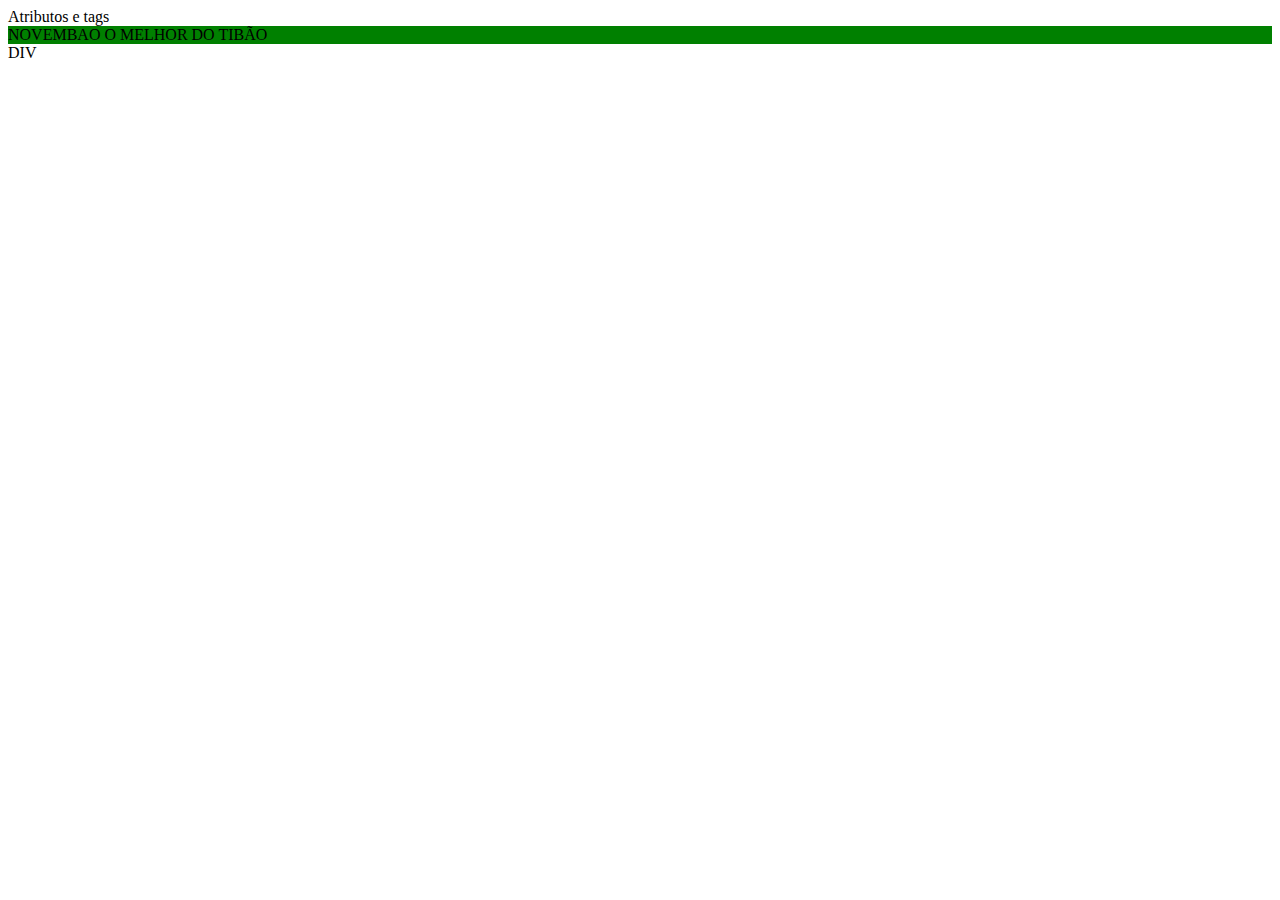
<file: Atributos e Tags/Atributos e tags.html>
<!DOCTYPE html>
 <html lang="pt-br">
    <head>
        <meta charset="UTF-8">
        <meta http-equiv="X-UA-Compatible" content="IE=edge">
        <meta name="viewport"  content="widtch=device-width, initial-scale=1.0"
        <title>Atributos e tags</title>        
    </head>
    <body>

        <!-- Atributos servem principalmente para personalizar  e adicionar  funcionalidades  a uma tag HTML -->
        <!-- Existem diversos atributos para tags e muitas tags tem seus próprios atributos-->
        <!-- Alguns atributos em comuns entre tags HTML-->
        <!-- 
        class="_" - Atribui a uma classe ao elemento (uma classe pode ser utilizado para um ou mais elementos);
        id="_" - Atribui um id ao elemento (um id deve ser único, ou seja a um único atributo);
        style="_" - Permite incluir elementos CSS (estilos) dentro da tag;
        lang="_" - Define o indioma inicial do elemento;
        title="_" - Define o títuilo do elemento;
        olt="_" - Define um texto alternativo e, por isso, é muito utilizado em imagens, auxilia nas práticas de SEO;
        hidden="_" - Oculta o elemento;
        Olign="_" - Permite definir o padrão  de alinhamento desse elemento, como por exemplo: right, center, left e justify;
        width="_" - Define uma largura para o elemento;
        height="_" - Define uma altura para o elemento;
        -->

        <div class="primeira" id="blue" style="background-color: green;"  lang="pt-br" title="DIV" alt="DEF VISUAL">
        NOVEMBAO O MELHOR DO TIBÃO
        </div>
        DIV
    </body>
 </html>
</file>
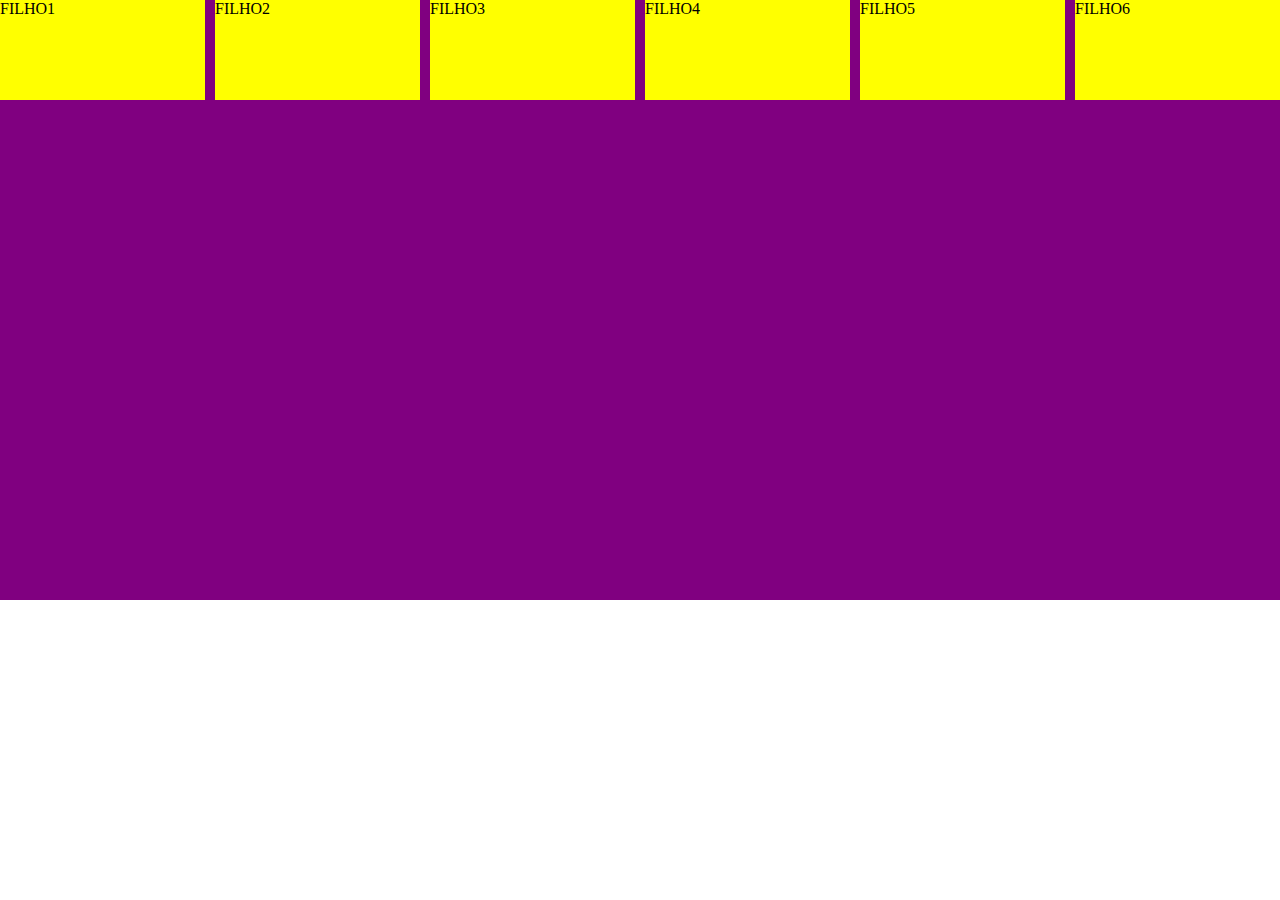
<file: css/background.html>
<!DOCTYPE html>
<html lang="pt-br">
<head>
    <meta charset="UTF-8">
    <meta http-equiv=""X-UA-Compatible" content="IE-edge">
    <meta name="viewport" content="width-device-width, initial-scale=1.0">
    <title> CSS PLANO DE FUNDO</title>
    <link rel="stylesheet" href="./background.css"/>
    
</head>
<body>
    <div class="minhadiv">
        <div class="bloco">FILHO1</div>
        <div class="bloco">FILHO2</div>
        <div class="bloco">FILHO3</div>
        <div class="bloco">FILHO4</div>
        <div class="bloco">FILHO5</div>
        <div class="bloco">FILHO6</div>
    </div>
                                       
</body>
</html>
</file>
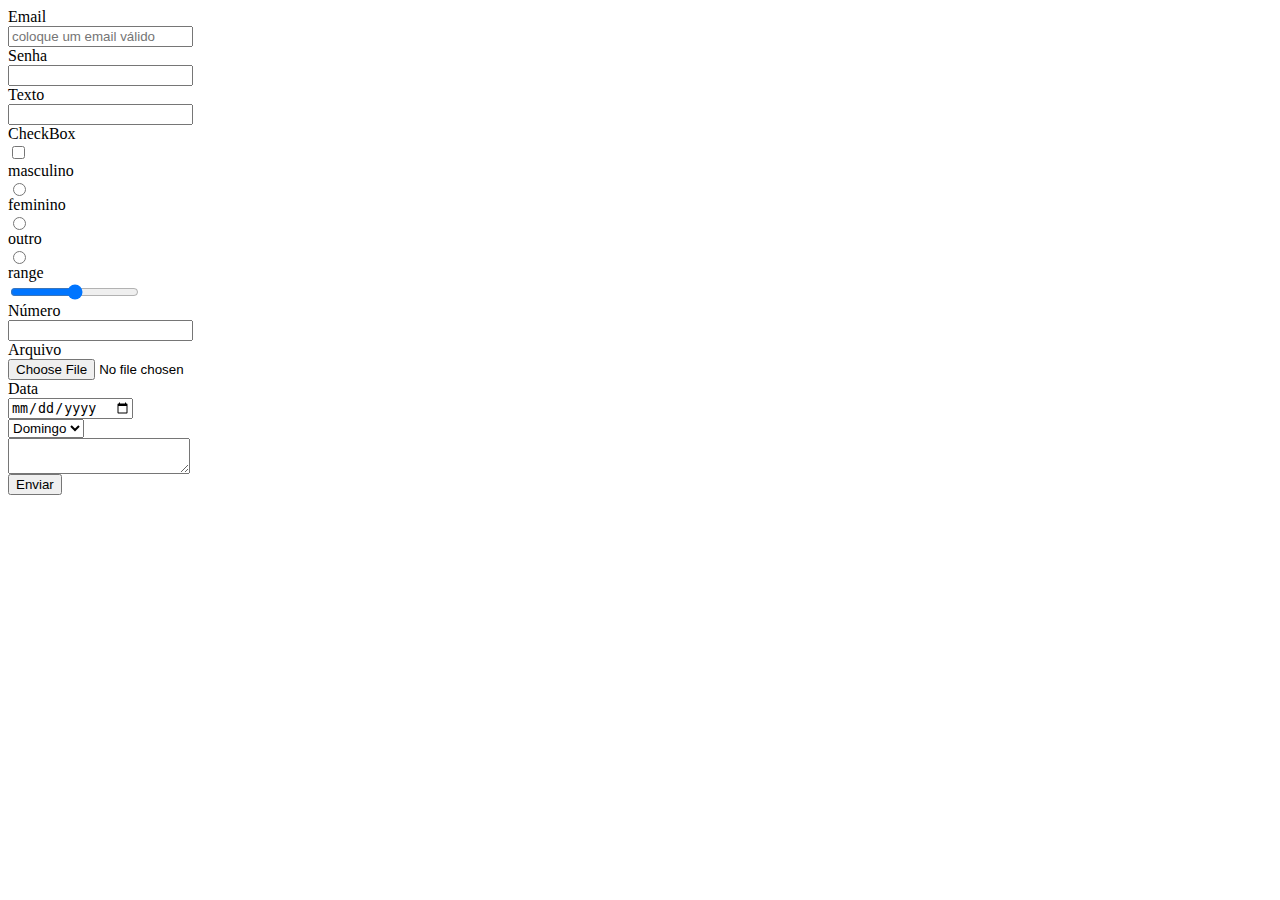
<file: Tags e Formulários/Tags e formulários.html>
<!DOCTYPE html>
<html lang="en">
<head>
    <meta charset="UTF-8">
    <meta http-equiv="X-UA-Compatible" content="IE=edge">
    <meta name="viewport" content="width=device-width, initial-scale=1.0">
    <title> Document </title>
</head>
<body>
    <form action="./Tags e formulários.html">
        
        <label for="email">Email</label>
        <input style="display: block" id="email" type="email" name="email" placeholder="coloque um email válido" />

        <label for="password">Senha</label>
        <input style="display: block" id="password" type="password" name="password" />

        <label for="text">Texto</label>
        <input style="display: block" id="text" type="text" name="text" />

        <label for="CheckBox">CheckBox</label>
        <input style="display: block" id="CheckBox" type="CheckBox" name="CheckBox" />

        <label for="radio">masculino</label>
        <input style="display: block" id="radio" type="radio" name="sexo" value="masculino" />

        <label for="radio">feminino</label>
        <input style="display: block" id="radio" type="radio" name="sexo" value="feminino" />

        <label for="radio">outro</label>
        <input style="display: block" id="radio" type="radio" name="sexo" value="outro" />

        <label for="range">range</label>
        <input style="display: block" id="range" type="range" name="range" />

        <label for="number">Número</label>
        <input style="display: block" id="number" type="number" name="number" />

        <label for="file">Arquivo</label>
        <input style="display: block" id="file" type="file" name="file" />

        <label for="date">Data</label>
        <input style="display: block" id="date" type="date" name="date" />


        <select style="display: block" name="dia da semana">
            <option value="Domingo">Domingo</option>
            <option value="Segunda">Segunda</option>
            <option value="Terça">Terça</option>
            <option value="Quarta">Quarta</option>
            <option value="Quinta">Quinta</option>
            <option value="Sexta">Sexta</option>
            <option value="Sábado">Sábado</option>   
        </select> 
        <textarea style="display: block" name="mensagem" id="mensagem" row="10">
        </textarea>
        
        <button>Enviar</button>
    </form>
    
   
</body>
</html>
</file>
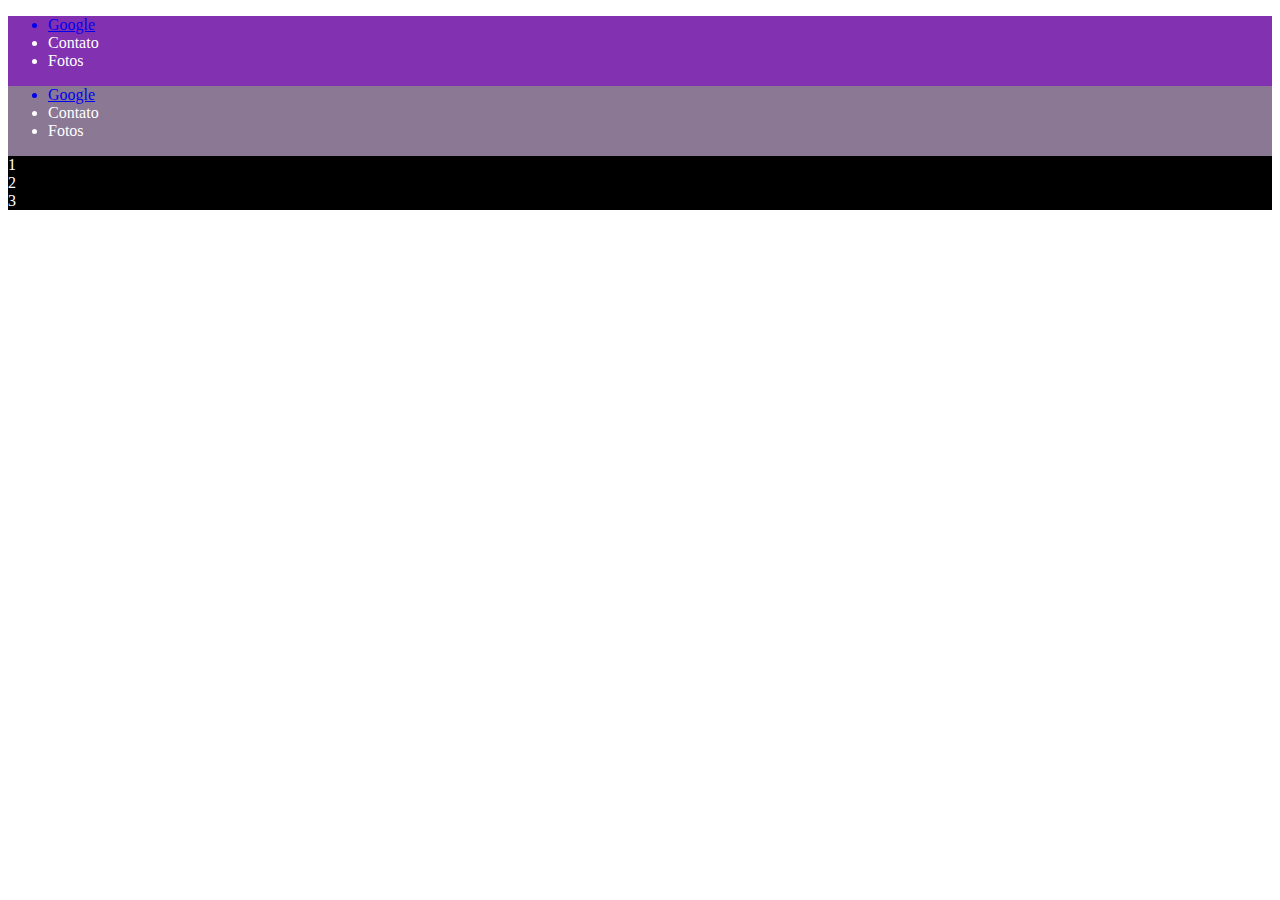
<file: Tags Estruturais/Tags Estruturais.html>
<!DOCTYPE html>
 <html lang="pt-br">
    <head>
        <meta charset="UTF-8">
        <meta http-equiv="X-UA-Compatible" content="IE=edge">
        <meta name="viewport"  content="widtch=device-width, initial-scale=1.0">
        <title>Tags Estruturais</title> 
        
        <style>
            .header1 {
                background-color:rgb(130, 49, 177);   
                color: white ;
            }

            .header2 {
                background-color: rgb(138, 120, 148);
                color:white;
            }
            #headerGrande {
                height: 90px;
            }

            div { background-color: black;
                color: white;

            }
            
        </style>
        
    </head>
    <body>
        <!-- (PRECISO TERMINAR AS FRASES INCOMPLETAS DA VIDEO AULA)
        <header></header> - Essas tags definem um cabeçalho. Portanto,todo o conteúdo que estiver dentro dela faz parte  de um cabeçalho, podendo ser utilizado dentro de outras seções 
        <main></main> - Essas tags representam o conteúdo principal do seu corpo, ou seja, o conteudo relacionado ao topico central da página e/ou com a funcionalidade central
        <footer></footer> - Essas tags definem um rodapé para a página, geralmente utilizadas no final da página.
        <section></section> - Essas tags define uma sessão para a sua página.
        <article></article> - Essas tags definem um artigo da sua página. Nesse sentido, são utilizadas para separar o conteúdo da sua página. Muito utilizado principalmente por blogs ou
        <aside></aside> - Essas tags representam uma seção de uma página cujo conteúdo é tangencialmente relacionado ao conteúdo do seu entorno, que poderia ser considerado separado do 
        <nav></nav> - Essas tags define um conteúdo de navegação. Portanto, é muito utilizado em conjunto com listas e na criação de menus;
        <div></div> - Define uma divisão da página. Desta forma, como um container por conteúdo de fluxo. Uma vez que não possui um valor semântico é muito utilizado para oraganizar
    -->
<header id="headerGrande" class="header1">
    <nav>
        <ul>
            <a href="https://google.com.br" target="_blank">
            <li>Google</li>
        </a>
        <li>Contato</li>
        <li>Fotos</li>        
           </ul>
    </nav>
    </header1>

    <header class="header2">
        <nav>
            <ul>
                <a href="https://google.com.br" target="_blank">
                <li>Google</li>
            </a>
            <li>Contato</li>
            <li>Fotos</li>        
               </ul>
        </nav>
        </header2>

    <main>

    </main>

    <article>

    </article>
    
    <anside>

    </anside>

    <footer>

    </footer>

    <div>
        1
    </div>
    
    <div>
        2
    </div>

    <div>
        3
    </div>



</header>

    </body>
</file>
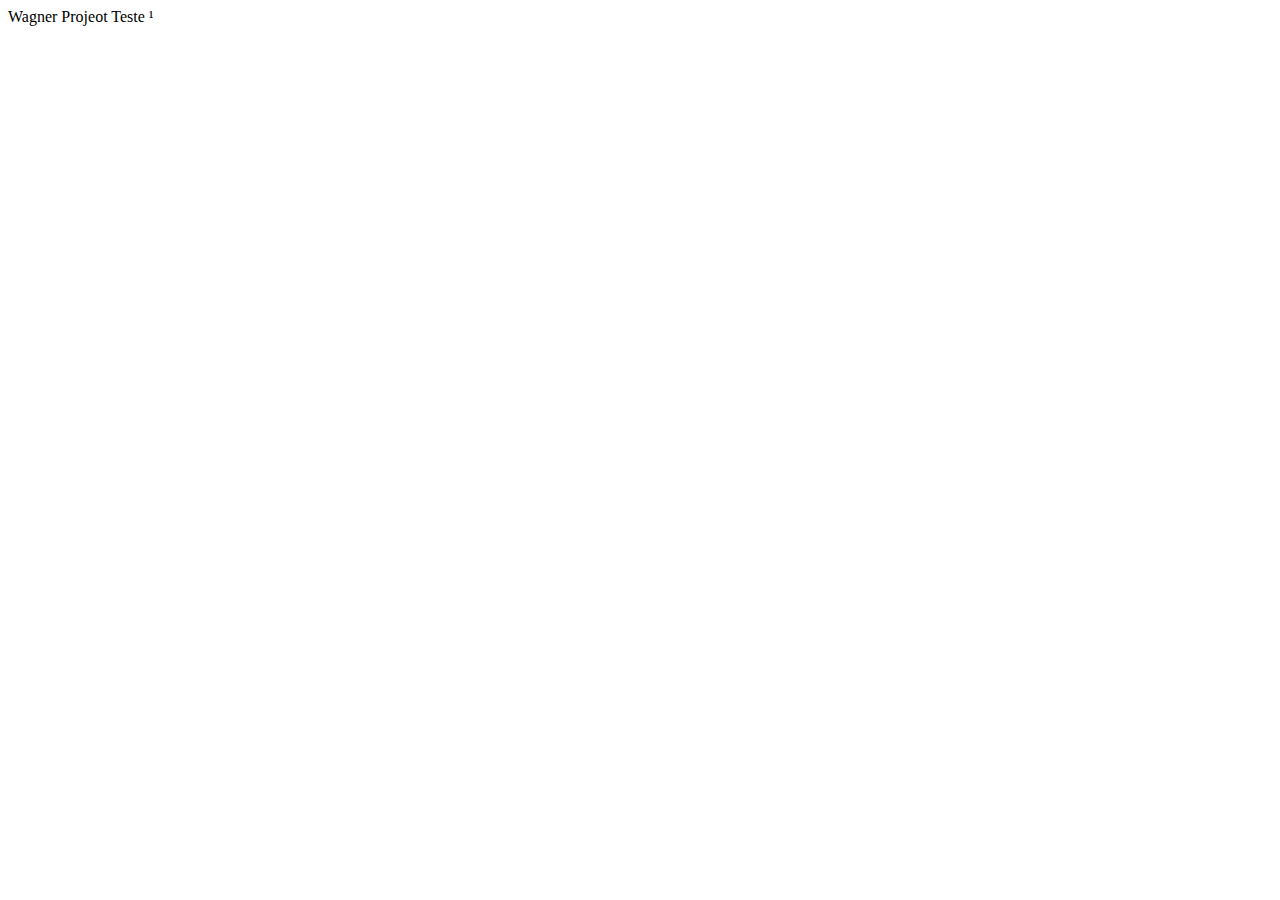
<file: Testa Projeto Inicial/Teste Projeto.html>
<!DOCTYPE html>
<html lang="en">
<head>
    <meta charset="UTF-8">
    <meta http-equiv="X-UA-Compatible" content="IE=edge">
    <meta name="viewport" content="width=device-width, initial-scale=1.0">
    <title>Projeto Teste n¹ </title>
</head>
<body>
   Wagner Projeot Teste ¹
</body>
</html>
</file>
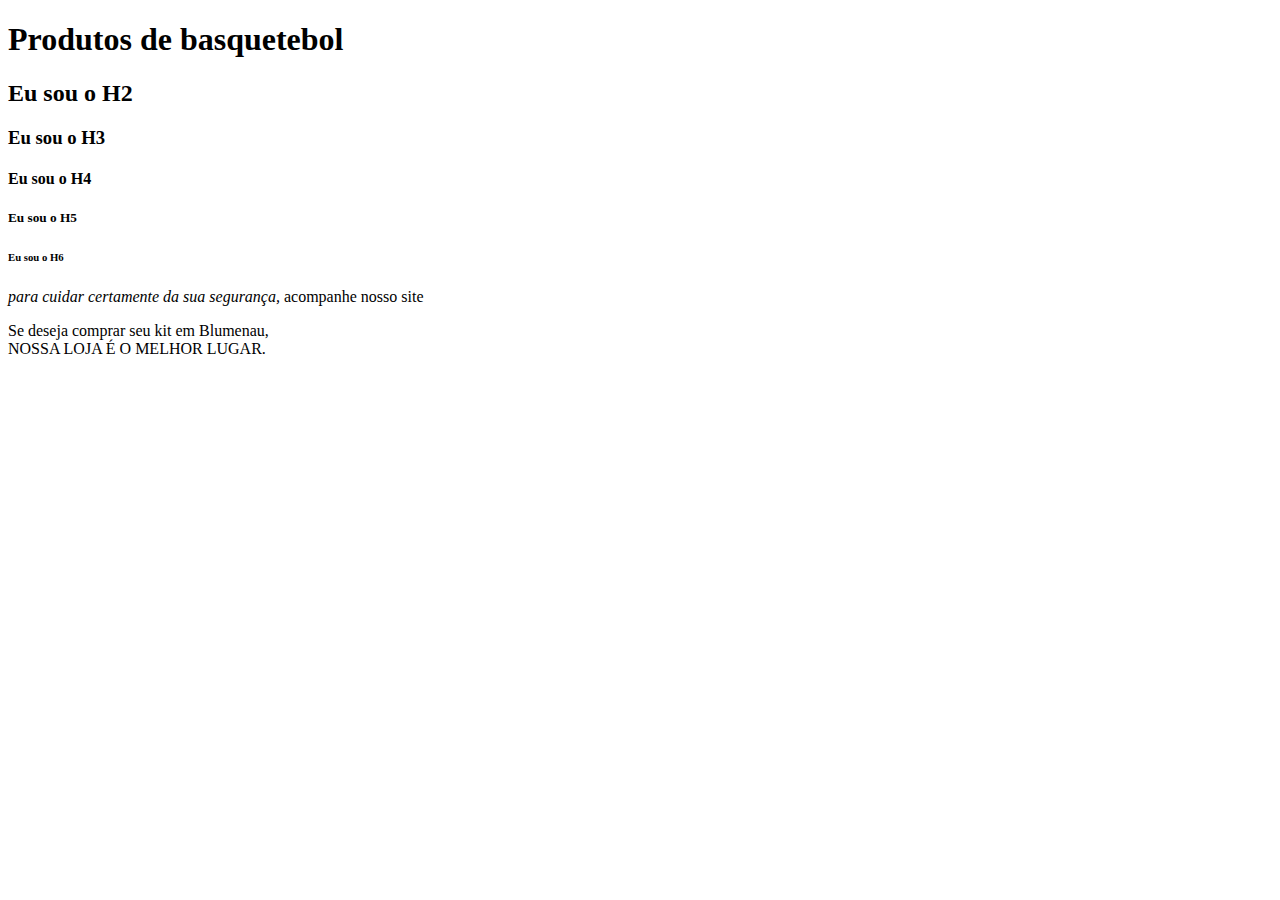
<file: Títulos e textos/Títulos e textos.html>
<!DOCTYPE html>
<html lang="en">
<head>
    <meta charset="UTF-8">
    <meta http-equiv="X-UA-Compatible" content="IE=edge">
    <meta name="viewport" content="width=device-width, initial-scale=1.0">
    <title> Document </title>
</head>
<body>
    <div>
        <h1>Produtos de basquetebol</h1>
        <h2>Eu sou o H2</h2>
        <h3>Eu sou o H3</h3>
        <h4>Eu sou o H4</h4>
        <h5>Eu sou o H5</h5>
        <h6>Eu sou o H6</h6>

        <spam>
            <i>
                para cuidar certamente da sua segurança,
            </i>
            acompanhe nosso site
        </spam>

        <p>
            Se deseja comprar seu kit em Blumenau,<br/> NOSSA LOJA É O MELHOR LUGAR.

        </p>
    </div>
   
</body>
</html>
</file>
<file: css/background.css>
* {
    margin: 0;
   }

.minhadiv {
    width: 100%;
    height: 600px;
    background-color: purple;
    display: grid;
    grid-template-columns:1fr;
    column-gap: 10px;
    row-gap: 10px;
    
}

.bloco {
    width: 100%;
    height: 100px;
    background-color: yellow;
    
}

@media(min-width: 480px){
    .minhadiv {
        grid-template-columns: repeat(2, 1fr);}
}
@media(min-width: 768px){
    .minhadiv {
        grid-template-columns: repeat(3, 1fr);}
}
@media(min-width: 1280px){
    .minhadiv {
        grid-template-columns: repeat(6, 1fr);}
}
</file>
